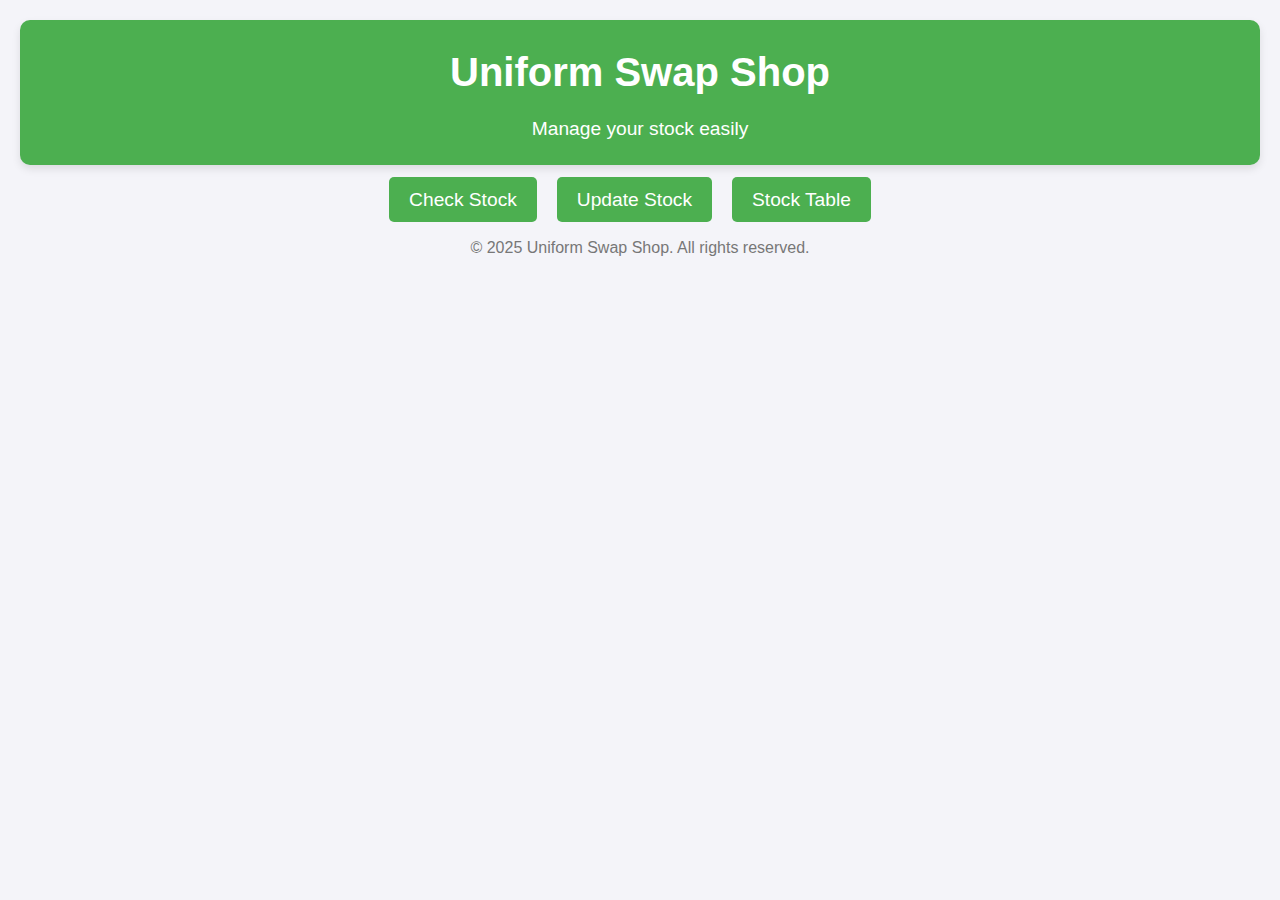
<file: index.html>
<!DOCTYPE html>
<html lang="en">
<head>
    <meta charset="UTF-8">
    <meta name="viewport" content="width=device-width, initial-scale=1.0">
    <title>Uniform Swap Shop</title>
    <link rel="stylesheet" href="styles.css">
</head>
<body>
    <header>
        <h1>Uniform Swap Shop</h1>
        <p>Manage your stock easily</p>
    </header>
    <main>
        <nav>
            <ul>
                <li><a href="check-stock.html">Check Stock</a></li>
                <li><a href="update-stock.html">Update Stock</a></li>
                <li><a href="stock-table.html">Stock Table</a></li>
            </ul>
        </nav>
    </main>
    <footer>
        <p>&copy; 2025 Uniform Swap Shop. All rights reserved.</p>
    </footer>
</body>
</html>
</file>
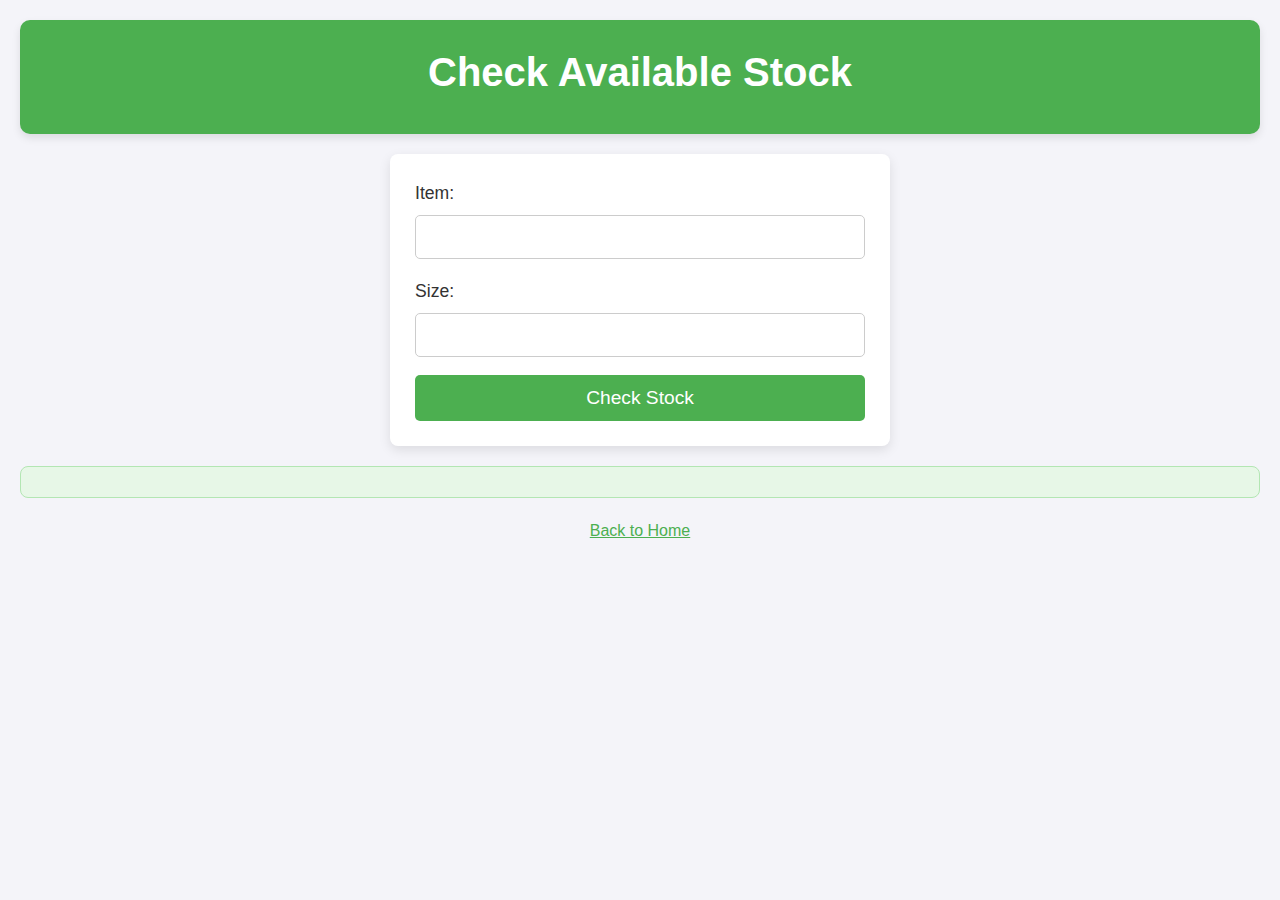
<file: check-stock.html>
<!DOCTYPE html>
<html lang="en">
<head>
    <meta charset="UTF-8">
    <meta name="viewport" content="width=device-width, initial-scale=1.0">
    <title>Check Stock</title>
    <link rel="stylesheet" href="styles.css">
</head>
<body>
    <header>
        <h1>Check Available Stock</h1>
    </header>
    <main>
        <form id="checkStockForm">
            <label for="item">Item:</label>
            <input type="text" id="item" name="item" required>
            
            <label for="size">Size:</label>
            <input type="text" id="size" name="size" required>
            
            <button type="button" id="checkStockButton">Check Stock</button>
        </form>
        <div id="stockResult"></div>
    </main>
    <footer>
        <a href="index.html">Back to Home</a>
    </footer>
    <script src="script.js"></script>
</body>
</html>
</file>
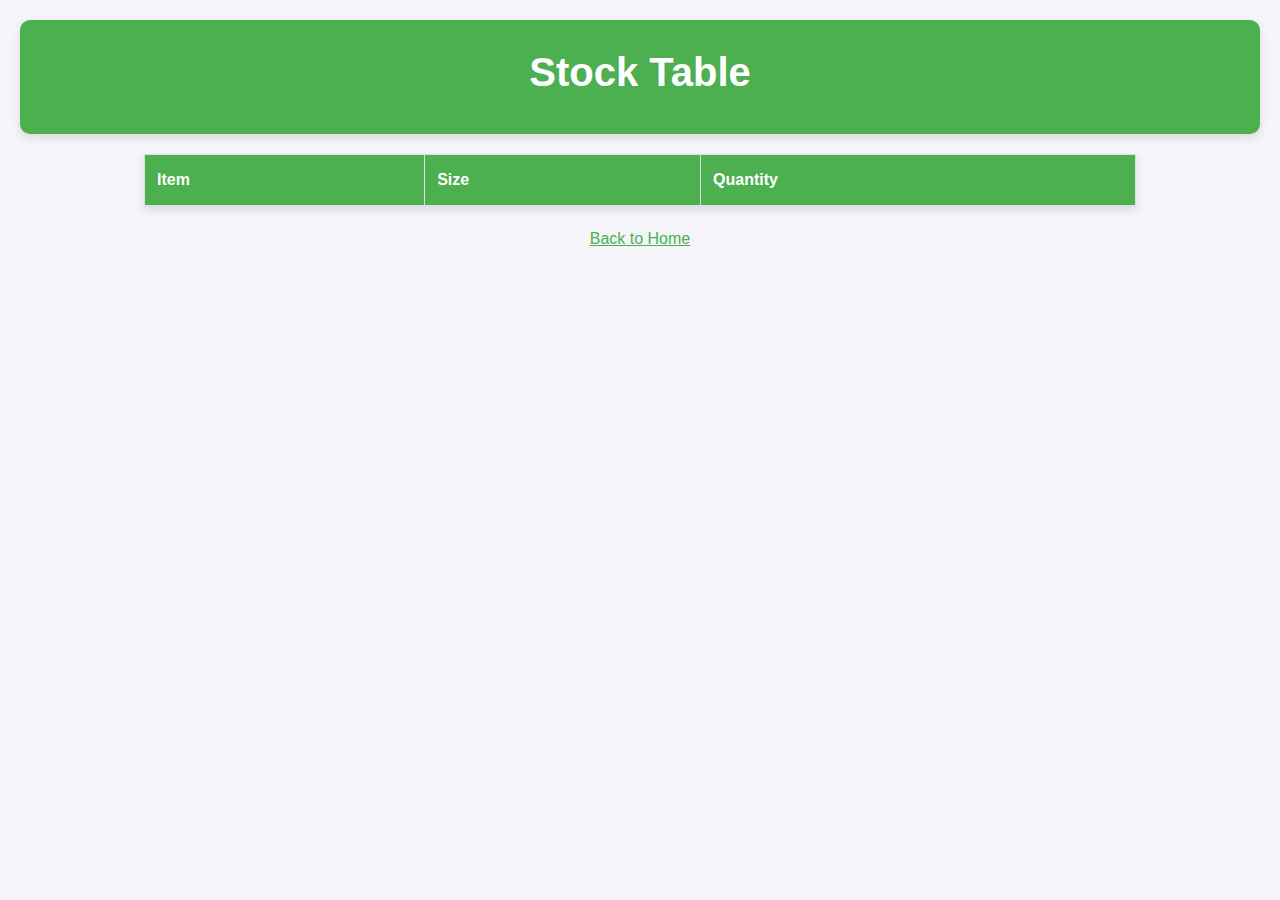
<file: stock-table.html>
<!DOCTYPE html>
<html lang="en">
<head>
    <meta charset="UTF-8">
    <meta name="viewport" content="width=device-width, initial-scale=1.0">
    <title>Stock Table</title>
    <link rel="stylesheet" href="styles.css">
</head>
<body>
    <header>
        <h1>Stock Table</h1>
    </header>
    <main>
        <table id="stockTable">
            <thead>
                <tr>
                    <th>Item</th>
                    <th>Size</th>
                    <th>Quantity</th>
                </tr>
            </thead>
            <tbody>
                <!-- Stock will be dynamically populated here -->
            </tbody>
        </table>
    </main>
    <footer>
        <a href="index.html">Back to Home</a>
    </footer>
    <script src="script.js"></script>
</body>
</html>
</file>
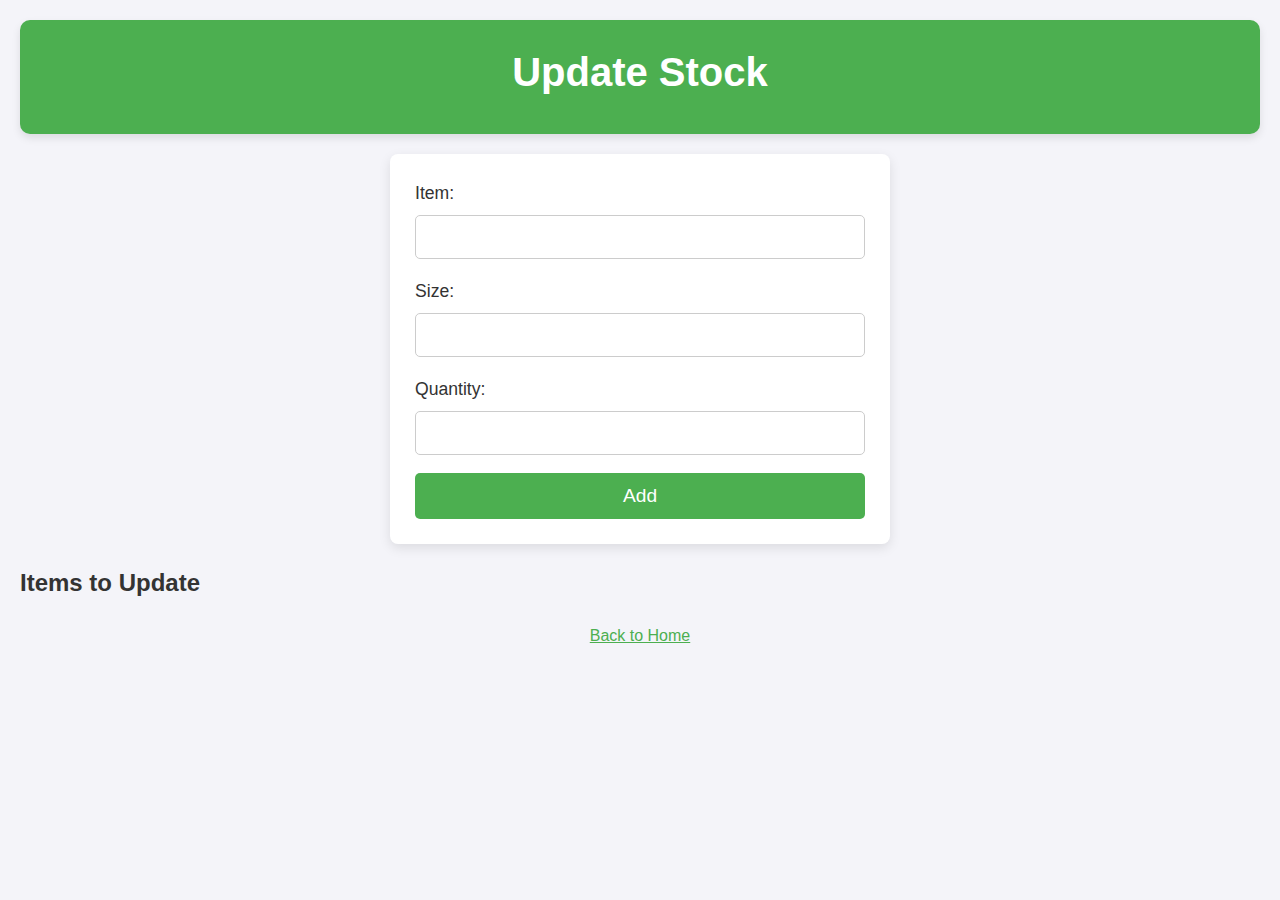
<file: update-stock.html>
<!DOCTYPE html>
<html lang="en">
<head>
    <meta charset="UTF-8">
    <meta name="viewport" content="width=device-width, initial-scale=1.0">
    <title>Update Stock</title>
    <link rel="stylesheet" href="styles.css">
</head>
<body>
    <header>
        <h1>Update Stock</h1>
    </header>
    <main>
        <form id="updateStockForm">
            <label for="item">Item:</label>
            <input type="text" id="item" name="item" required>
            
            <label for="size">Size:</label>
            <input type="text" id="size" name="size" required>
            
            <label for="quantity">Quantity:</label>
            <input type="number" id="quantity" name="quantity" required>
            
            <button type="button" id="addStockButton">Add</button>
        </form>
        <h2>Items to Update</h2>
        <ul id="updateList"></ul>
    </main>
    <footer>
        <a href="index.html">Back to Home</a>
    </footer>
    <script src="script.js"></script>
</body>
</html>
</file>
<file: styles.css>
/* Global Styles */
* {
    margin: 0;
    padding: 0;
    box-sizing: border-box;
}

body {
    font-family: 'Arial', sans-serif;
    line-height: 1.6;
    background-color: #f4f4f9;
    color: #333;
    padding: 20px;
    transition: background-color 0.3s ease-in-out;
}

a {
    text-decoration: none;
    color: inherit;
}

/* Header */
header {
    background-color: #4CAF50;
    color: white;
    text-align: center;
    padding: 20px 0;
    border-radius: 10px;
    box-shadow: 0 4px 8px rgba(0, 0, 0, 0.1);
    transition: background-color 0.3s ease-in-out;
}

header h1 {
    font-size: 2.5rem;
    margin-bottom: 10px;
}

header p {
    font-size: 1.2rem;
}

/* Navigation */
nav ul {
    list-style: none;
    display: flex;
    justify-content: center;
    margin-top: 20px;
}

nav ul li {
    margin-right: 20px;
}

nav ul li a {
    font-size: 1.2rem;
    padding: 12px 20px;
    background-color: #4CAF50;
    color: white;
    border-radius: 5px;
    transition: all 0.3s ease;
}

nav ul li a:hover,
nav ul li a.active {
    background-color: #45a049;
    box-shadow: 0 2px 8px rgba(0, 0, 0, 0.2);
    transform: scale(1.05);
}

footer {
    text-align: center;
    margin-top: 20px;
    font-size: 1rem;
    color: #777;
}

footer a {
    color: #4CAF50;
    text-decoration: underline;
}

/* Page-Specific Styles */
form {
    background-color: #fff;
    padding: 25px;
    border-radius: 8px;
    box-shadow: 0 4px 12px rgba(0, 0, 0, 0.1);
    max-width: 500px;
    margin: 20px auto;
    transition: box-shadow 0.3s ease-in-out;
}

form:hover {
    box-shadow: 0 4px 16px rgba(0, 0, 0, 0.2);
}

form label {
    font-size: 1.1rem;
    display: block;
    margin-bottom: 8px;
}

form input {
    width: 100%;
    padding: 12px;
    margin-bottom: 18px;
    border: 1px solid #ccc;
    border-radius: 5px;
    font-size: 1rem;
    transition: border-color 0.3s ease-in-out;
}

form input:focus {
    border-color: #4CAF50;
    outline: none;
}

form button {
    width: 100%;
    padding: 12px;
    background-color: #4CAF50;
    color: white;
    border: none;
    font-size: 1.2rem;
    border-radius: 5px;
    cursor: pointer;
    transition: all 0.3s ease;
}

form button:hover {
    background-color: #45a049;
    transform: scale(1.05);
}

/* Stock Result */
#stockResult {
    margin-top: 20px;
    padding: 15px;
    background-color: #e7f7e7;
    border: 1px solid #b3e6b3;
    border-radius: 8px;
    font-size: 1.2rem;
    color: #333;
    transition: all 0.3s ease;
}

#stockResult p {
    margin: 0;
}

/* Update List */
#updateList {
    list-style: none;
    margin-top: 20px;
}

#updateList li {
    background-color: #fff;
    padding: 12px;
    margin-bottom: 10px;
    border-radius: 5px;
    box-shadow: 0 2px 5px rgba(0, 0, 0, 0.1);
    transition: background-color 0.3s ease, transform 0.2s ease;
}

#updateList li:hover {
    background-color: #f0f0f0;
    transform: translateX(5px);
}

/* Table Styles */
table {
    width: 80%;
    margin: 20px auto;
    border-collapse: collapse;
    background-color: #fff;
    box-shadow: 0 4px 8px rgba(0, 0, 0, 0.1);
    transition: transform 0.3s ease-in-out;
}

table:hover {
    transform: scale(1.02);
}

table th, table td {
    padding: 12px;
    text-align: left;
    border: 1px solid #ddd;
}

table th {
    background-color: #4CAF50;
    color: white;
}

table tr:nth-child(even) {
    background-color: #f9f9f9;
}

table tr:hover {
    background-color: #f2f2f2;
}

/* Responsive Styles */
@media (max-width: 768px) {
    header h1 {
        font-size: 2rem;
    }

    nav ul {
        flex-direction: column;
        align-items: center;
    }

    nav ul li {
        margin-bottom: 10px;
    }

    form {
        width: 90%;
    }

    table {
        width: 100%;
    }
}
</file>
